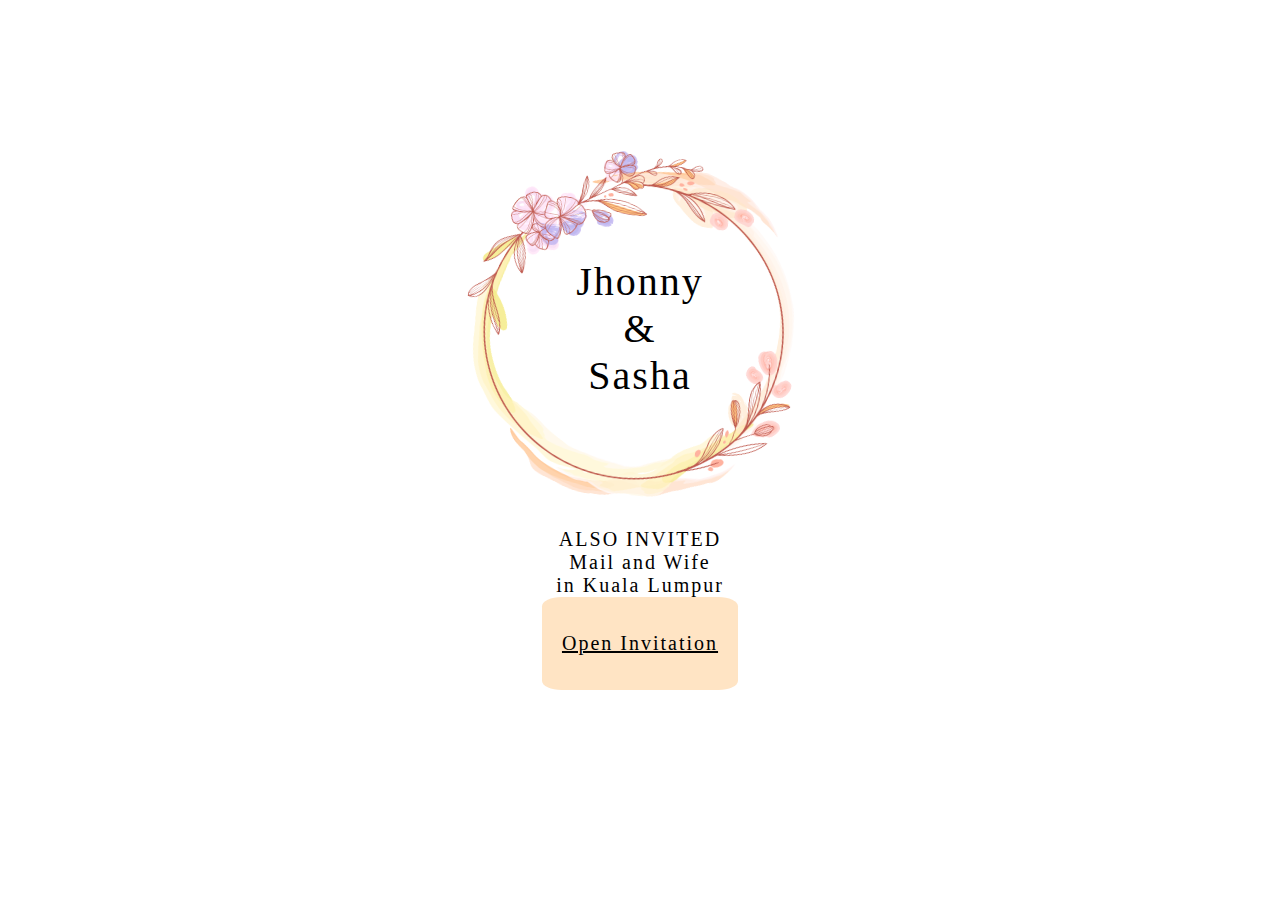
<file: index.html>
<!DOCTYPE html>
<html lang="en">
    <head>
        <meta charset="UTF-8">
        <meta http-equiv="X-UA-Compatible" content="IE-edge">
        <meta name="viewport" content="width-device-width, initial-scale=1.0">
        <title>Amplop Undangan</title>
        <link rel="stylesheet" href="css/amplop.css">
    </head>
    <body>
        <footer class="footer">
            <div class="container">
                <div class="row">
                    <div class="footer-content">
                        <div class="couple-name">
                            <img src="image/flower.png" alt="wedding-couple">
                            <h2>Jhonny
                                <span>&</span>
                                Sasha
                            </h2>
                        </div>
                        <h3>ALSO INVITED</h3>
                        <h4>Mail and Wife
                            <br>in Kuala Lumpur
                        </h4>
                        <p><a href="cover.html" class="btn">Open Invitation</a></p>
                    </div>
                </div>
            </div>
         </footer>
    </body>
</html>
</file>
<file: css/amplop.css>
/*btn*/
.btn{
    display: inline-block;
    border-radius: 10%;
    background-color: bisque;
    color: #000000;
    padding: 35px 20px;
    cursor: pointer;
    font-size: 20px;
    align-items: center;
}
.btn:hover{
    background: var(gray);
}

.footer{
    padding: 120px 0 120px;
}
.footer .footer-content{
    flex: 0 0 100%;
    max-width: 100%;
    padding: 0 50px;
}
.footer .footer-content .couple-name{
    width: 400px;
    height: 400px;
    border-radius: 50%;
    margin: auto;
    display: flex;
    align-items: center;
    justify-content: center;
    position: relative;
    z-index: 1;
}
.footer .footer-content .couple-name img{
    position: absolute;
    left: 0;
    top: 0;
    width: 100%;
    height: 100%;
    z-index: 1;
    transform: rotate(100deg);
}
.footer .footer-content .couple-name h2{
    font-size: 40px;
    font-family: "Great Vibes", cursive;
    color: #000000;
    margin: 0;
    font-weight: normal;
    text-align: center;
    text-transform: capitalize;
    letter-spacing: 2px;
}

.footer .footer-content .couple-name span{
    font-family: "Great Vibes", cursive;
    font-weight: normal;
    display: block;
}
.footer .footer-content p{
    text-align: center;
    font-size: 25px;
    font-family: "Great Vibes", cursive;
    color: #000000;
    margin: 0;
    font-weight: normal;
    text-align: center;
    letter-spacing: 2px;
    
}
.footer .footer-content h3,h4{
    text-align: center;
    font-size: 20px;
    font-family: "Great Vibes", cursive;
    color: #000000;
    margin: 0;
    font-weight: normal;
    text-align: center;
    letter-spacing: 2px;
}
</file>
